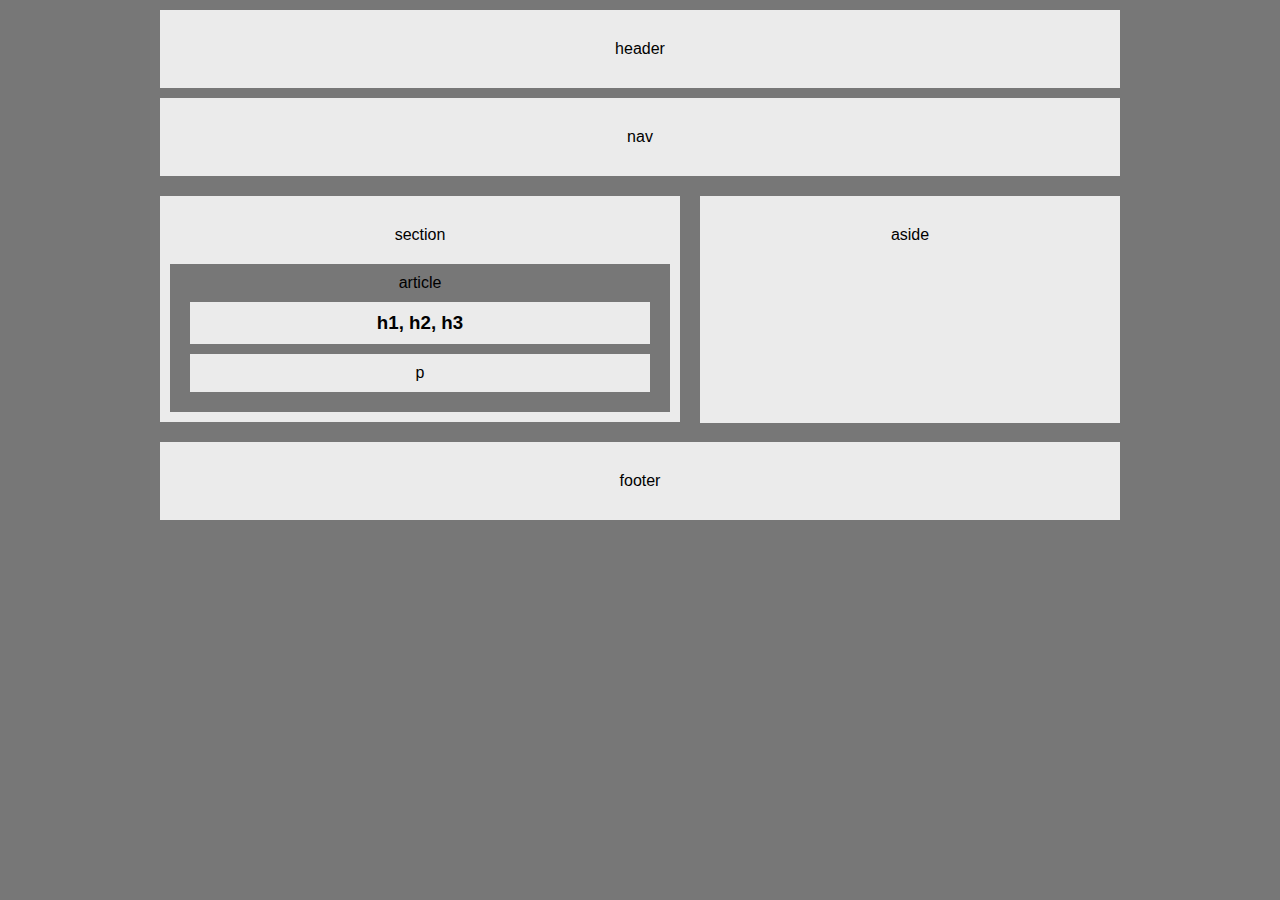
<file: test01/index.html>
<!DOCTYPE html>
<html>
<head>
	<title>Homework 01 - Building a Wireframe</title>
	<meta charset="utf-8">
	<link rel="stylesheet" type="text/css" href="style.css">
</head>
<body>
	<div class="container">
	<header>
		<p>header</p>
	</header>
	
	<nav>
		<p>nav</p>
	</nav>

	<section>
		<p>section</p>

		<article>
			<heading>article</heading>

				<h3>h1, h2, h3</h3>
				
				<p>p</p>

			</article>

	</section>

	<aside>
		<p>aside</p>
	</aside>
	

	<footer class="clear">
		<p>footer</p>
	</footer>
	</div>
</body>
</html>
</file>
<file: test01/style.css>
/*Homework 01 - Building a Wireframe*/

body {
	background: #777;
	font-family: 'Arial', 'Helvetica Neue', 'Helvetica', sans-serif;
	font-size: 16px;
}

h1, h2, h3, p {
	padding: 10px;
	margin: 10px;
	background: #ebebeb;
}

/*div {
	background: #ebebeb;
	text-align: center;
	margin: 10px 0 0 0;

}*/

header {
	padding: 10px;
	background: #ebebeb;
	text-align: center;
	margin: 10px 0 0 0;

}

nav {
	padding: 10px;
	background: #ebebeb;
	text-align: center;
	margin: 10px 0 0 0;

}

section {
	padding: 10px;
	width: 500px;
	
	float: left;
	background: #ebebeb;
	text-align: center;
	margin: 20px 20px 20px 0;
		
}

article {
	background: #777;
	padding: 10px;
}


aside {
	padding: 10px;
	width: 400px;
	height: 207px;
	float: left;
	overflow: auto;
	background: #ebebeb;
	text-align: center;
	margin: 20px 0 0 0;	
}

footer {
	padding: 10px;
	background: #ebebeb;
	text-align: center;
	margin: 10px 0 0 0;	
}

.clear {
	clear: both;

}

.container {
			width: 960px;
			margin: 0 auto;
			background-color: #777;
		}
</file>
